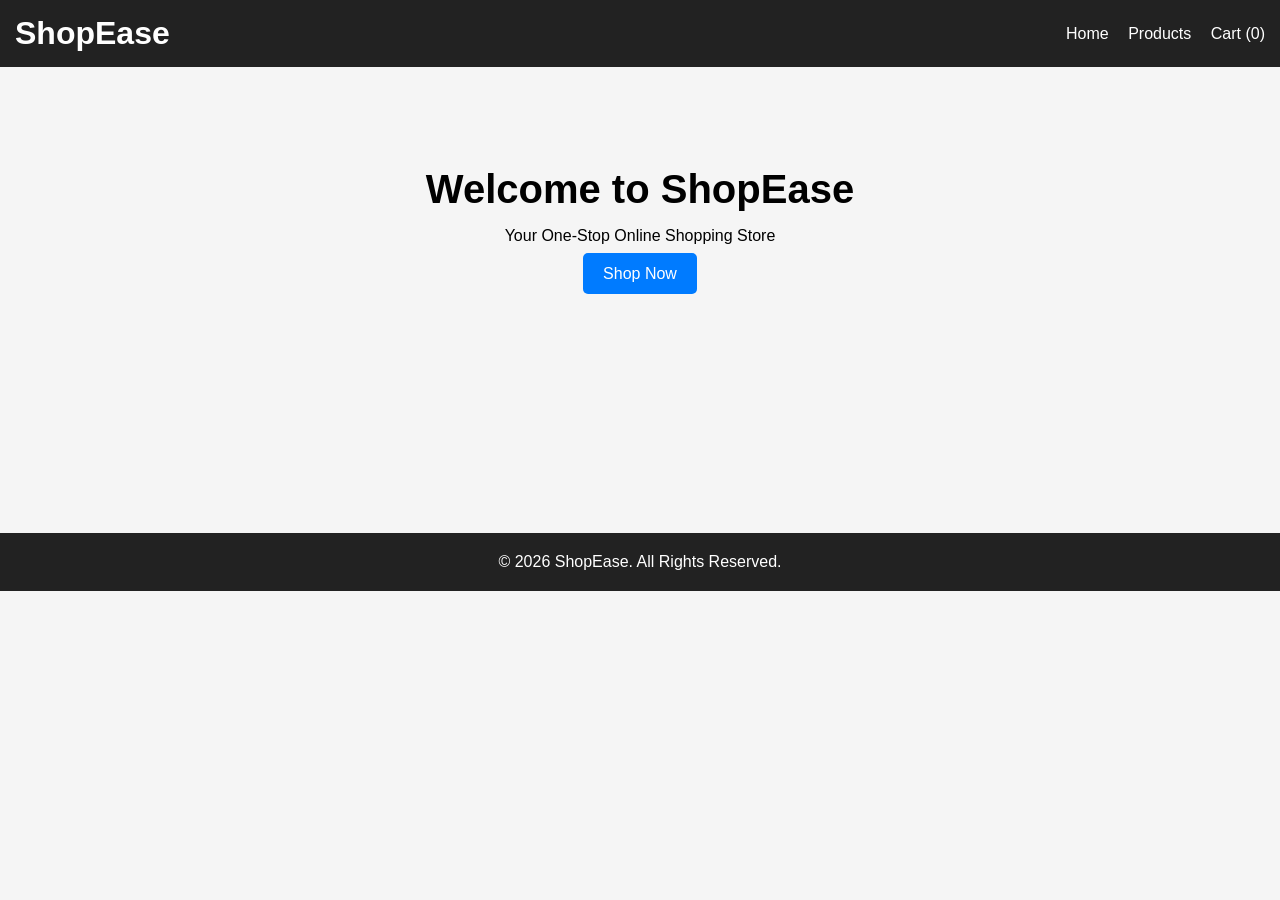
<file: index.html>
<!DOCTYPE html>
<html lang="en">
<head>
    <meta charset="UTF-8">
    <meta name="viewport" content="width=device-width, initial-scale=1.0">
    <title>ShopEase</title>
    <link rel="stylesheet" href="style.css">
</head>
<body>

<header>
    <h1>ShopEase</h1>
    <nav>
        <a href="index.html">Home</a>
        <a href="products.html">Products</a>
        <a href="cart.html">Cart (<span id="cartCount">0</span>)</a>
    </nav>
</header>

<section class="hero">
    <h2>Welcome to ShopEase</h2>
    <p>Your One-Stop Online Shopping Store</p>
    <a href="products.html" class="btn">Shop Now</a>
</section>

<footer>
    <p>© 2026 ShopEase. All Rights Reserved.</p>
</footer>

<script src="script.js"></script>

</body>
</html>
</file>
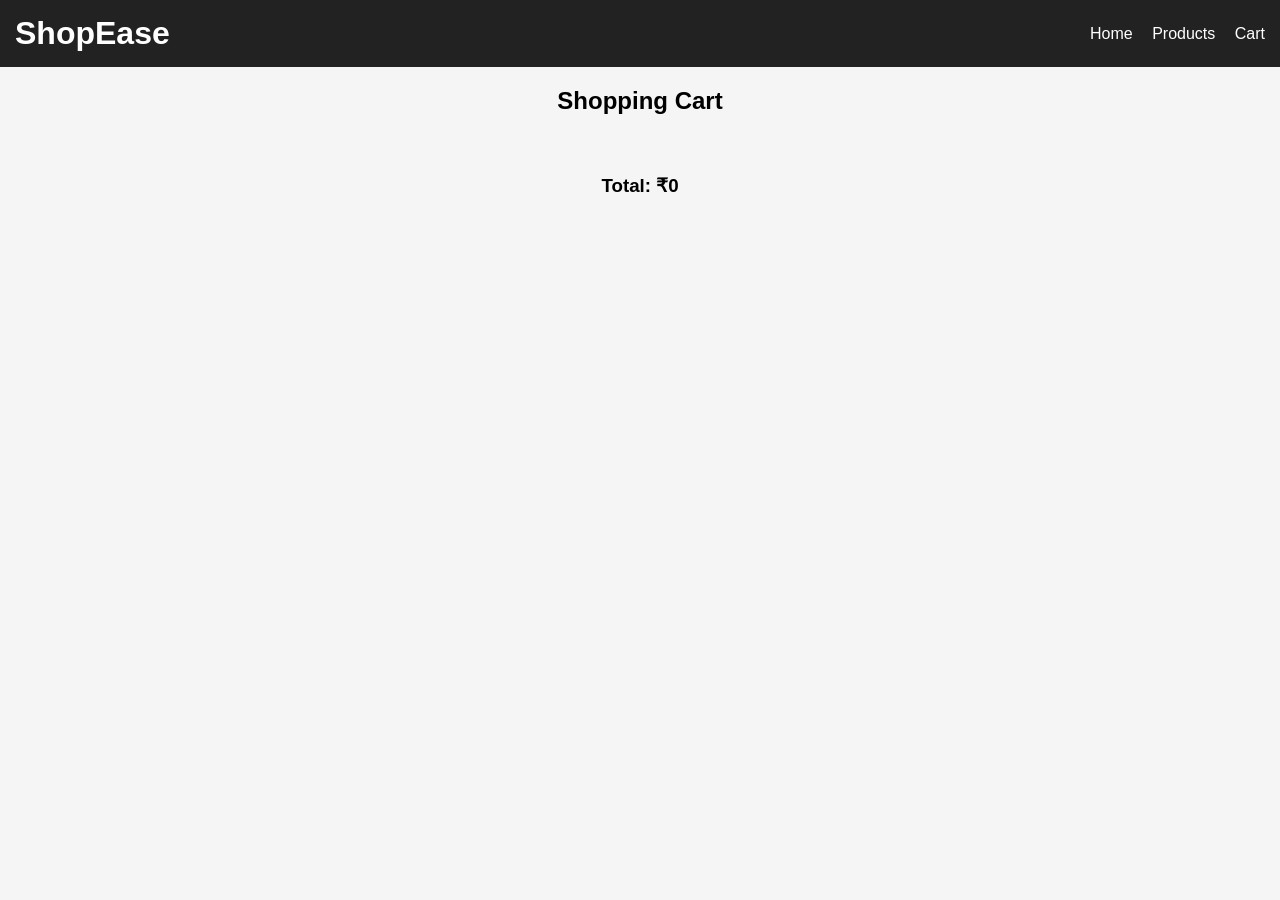
<file: cart.html>
<!DOCTYPE html>
<html lang="en">
<head>
<meta charset="UTF-8">
<meta name="viewport" content="width=device-width, initial-scale=1.0">
<title>Cart - ShopEase</title>
<link rel="stylesheet" href="style.css">
</head>
<body>

<header>
    <h1>ShopEase</h1>
    <nav>
        <a href="index.html">Home</a>
        <a href="products.html">Products</a>
        <a href="cart.html">Cart</a>
    </nav>
</header>

<h2 style="text-align:center; margin-top:20px;">Shopping Cart</h2>

<div id="cartItems"></div>

<h3 id="totalPrice" style="text-align:center; margin:20px;"></h3>

<script src="cart.js"></script>

</body>
</html>
</file>
<file: style.css>
*{
    margin:0;
    padding:0;
    box-sizing:border-box;
    font-family:Arial,sans-serif;
}

body{
    background:#f5f5f5;
}

header{
    background:#222;
    color:white;
    padding:15px;
    display:flex;
    justify-content:space-between;
    align-items:center;
}

nav a{
    color:white;
    text-decoration:none; 
    margin-left:15px;
}

.hero{
    text-align:center;
    padding:100px 20px;
}

.hero h2{
    font-size:40px;
    margin-bottom:15px;
}

.hero p{
    margin-bottom:20px;
}

.btn{
    background:#007bff;
    color:white;
    padding:12px 20px;
    text-decoration:none;
    border-radius:5px;
}

footer{
    text-align:center;
    padding:20px;
    background:#222;
    color:white;
    margin-top:150px;
}
.search-section{
    text-align:center;
    margin:20px;
}

.search-section input{
    width:80%;
    max-width:400px;
    padding:10px;
}

.products{
    display:grid;
    grid-template-columns:repeat(auto-fit,minmax(250px,1fr));
    gap:20px;
    padding:20px;
}

.card{
    background:white;
    padding:15px;
    border-radius:10px;
    text-align:center;
    box-shadow:0 2px 10px rgba(0,0,0,0.1);
}

.card img{
    width:100%;
    height:220px;
    object-fit:cover;
    border-radius:10px;
}

.card h3{
    margin:10px 0;
}

.card p{
    color:green;
    font-weight:bold;
    margin-bottom:10px;
}

.card button{
    background:#007bff;
    color:white;
    border:none;
    padding:10px 15px;
    border-radius:5px;
    cursor:pointer;
}
#cartItems{
    padding:20px;
    display:grid;
    grid-template-columns:repeat(auto-fit,minmax(250px,1fr));
    gap:20px;
}
</file>
